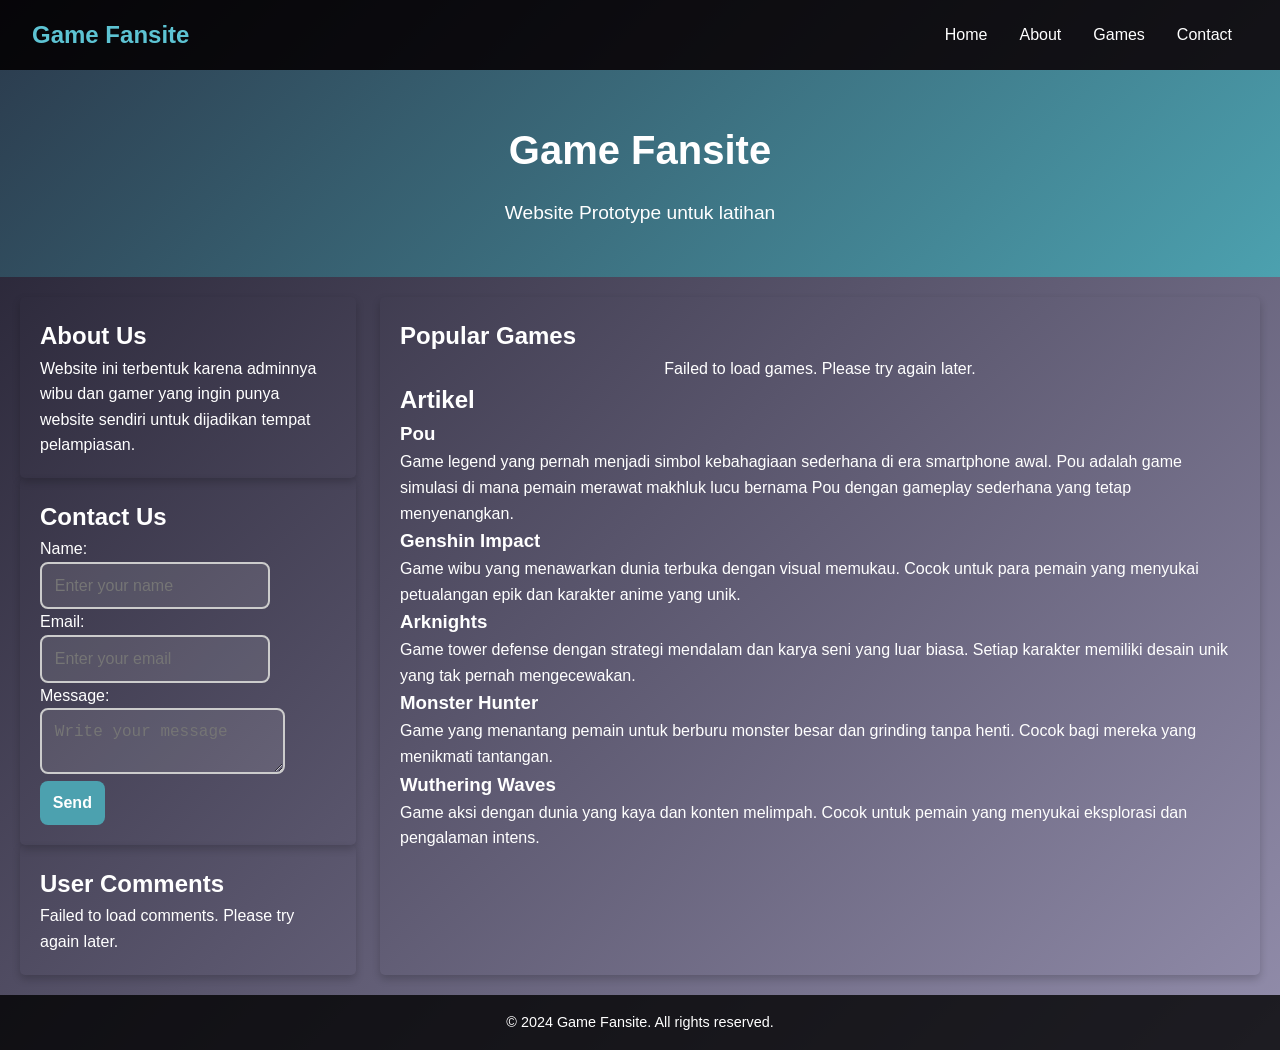
<file: index.html>
<!DOCTYPE html>
<html lang="en">
<head>
  <meta charset="UTF-8">
  <meta name="viewport" content="width=device-width, initial-scale=1.0">
  <title>Fansite Game</title>
  <link rel="stylesheet" href="style/style.css">
</head>
<body>
    <header>
        <nav class="navbar">
            <div class="logo">Game Fansite</div>
            <ul class="nav-links">
              <li><a href="#home">Home</a></li>
              <li><a href="#about">About</a></li>
              <li><a href="#games">Games</a></li>
              <li><a href="#contact">Contact</a></li>
            </ul>
          </nav> 
          <section class="hero">
            <h1>Game Fansite</h1>
            <p>Website Prototype untuk latihan</p>
          </section>
    </header>
  
  <main>
    <aside>
        <article class="about card">
            <section class="content-section">
                <h2>About Us</h2>
                <p>Website ini terbentuk karena adminnya wibu dan gamer yang ingin punya website sendiri untuk dijadikan tempat pelampiasan.</p>
            </section>
        </article>
        <article class="Contact card">
            <section class="content-section">
                <h2>Contact Us</h2>
                <form id="contactForm" method="POST">
                    <div class="form-group">
                      <label for="name">Name:</label><br>
                      <input type="text" id="name" placeholder="Enter your name" required name="name">
                    </div>
                    <div class="form-group">
                      <label for="email">Email:</label><br>
                      <input type="email" id="email" placeholder="Enter your email" required name="email">
                    </div>
                    <div class="form-group">
                      <label for="message">Message:</label><br>
                      <textarea id="message" placeholder="Write your message" required name="message"></textarea>
                    </div>
                    <button type="submit" class="btn-submit">Send</button>
                  </form>
              </section>
              <div id="notification"></div>
        </article>
        <article class="comments card">
            <section class="content-section">
                <h2>User Comments</h2>
                <div class="comments-list">
                    <!-- Comments will be populated by JavaScript -->
                </div>
            </section>
        </article>
    </aside>

    <div class="games card">
        <section class="content-section">
            <h2>Popular Games</h2>
            <div class="games-list">
              <!-- List of Games Populated by JavaScript -->
            </div>
        </section>
        <section class="content-section">
            <h2>Artikel</h2>
            <div class="game-articles">
                <article>
                    <h3>Pou</h3>
                    <p>Game legend yang pernah menjadi simbol kebahagiaan sederhana di era smartphone awal. Pou adalah game simulasi di mana pemain merawat makhluk lucu bernama Pou dengan gameplay sederhana yang tetap menyenangkan.</p>
                </article>
                <article>
                    <h3>Genshin Impact</h3>
                    <p>Game wibu yang menawarkan dunia terbuka dengan visual memukau. Cocok untuk para pemain yang menyukai petualangan epik dan karakter anime yang unik.</p>
                </article>
                <article>
                    <h3>Arknights</h3>
                    <p>Game tower defense dengan strategi mendalam dan karya seni yang luar biasa. Setiap karakter memiliki desain unik yang tak pernah mengecewakan.</p>
                </article>
                <article>
                    <h3>Monster Hunter</h3>
                    <p>Game yang menantang pemain untuk berburu monster besar dan grinding tanpa henti. Cocok bagi mereka yang menikmati tantangan.</p>
                </article>
                <article>
                    <h3>Wuthering Waves</h3>
                    <p>Game aksi dengan dunia yang kaya dan konten melimpah. Cocok untuk pemain yang menyukai eksplorasi dan pengalaman intens.</p>
                </article>
            </div>
        </section>
    </div>
  </main>

  <!-- Footer -->
  <footer>
    <p>&copy; 2024 Game Fansite. All rights reserved.</p>
  </footer>

  <script src="/script/script.js"></script>
</body>
</html>
</file>
<file: style/style.css>
/* Global Styles */
* {
    margin: 0;
    padding: 0;
    box-sizing: border-box;
  }
  
  body {
    font-family: 'Roboto', sans-serif;
    line-height: 1.6;
    background: linear-gradient(135deg, #1f1c2c, #928dab);
    color: #fff;
    overflow-x: hidden;
  }
  
  /* Navbar */
  .navbar {
    display: flex;
    justify-content: space-between;
    align-items: center;
    padding: 1rem 2rem;
    background: rgba(0, 0, 0, 0.8);
    position: sticky;
    top: 0;
    z-index: 10;
  }
  
  .navbar .logo {
    font-size: 1.5rem;
    font-weight: bold;
    color: #5dc3d3;
  }
  
  .navbar ul {
    list-style: none;
    display: flex;
  }
  
  .navbar ul li {
    margin: 0 1rem;
  }
  
  .navbar ul li a {
    text-decoration: none;
    color: #fff;
    transition: color 0.3s ease;
  }
  
  .navbar ul li a:hover {
    color: #5dc3d3;
  }
  
  main{
    padding: 20px;
    overflow: auto;
  
    display: flex;
    gap: 1.5rem;
  }
  
  /* Hero Section */
  .hero {
    text-align: center;
    padding: 3rem 2rem;
    background: linear-gradient(135deg, #2c3e50, #4ca1af);
    color: #fff;
  }
  
  .hero h1 {
    font-size: 2.5rem;
    margin-bottom: 1rem;
  }
  
  .hero p {
    font-size: 1.2rem;
  }
  
  /*About card, contact*/
  .card{
    box-shadow: 0 4px 8px 0 rgba(0,0,0,0.2);
    border-radius:  5px;
    padding: 20px;
  }
  
  input,
  textarea {
    padding: 0.8rem;
    border: 2px solid #ccc;
    border-radius: 8px;
    font-size: 1rem;
    background: rgba(255, 255, 255, 0.1);
    color: #fff;
    outline: none;
    transition: border-color 0.3s ease, box-shadow 0.3s ease;
  }
  
  .btn-submit {
    padding: 0.8rem;
    border: none;
    border-radius: 8px;
    background: #4ca1af;
    color: #fff;
    font-size: 1rem;
    font-weight: bold;
    cursor: pointer;
    transition: transform 0.3s ease;
  }
  
  aside{
    flex: 2;
  }
  
  /* Section Container */
  .section-container {
    padding: 2rem;
  }
  
  .section-container h2 {
    text-align: center;
    margin-bottom: 1.5rem;
    font-size: 2rem;
    color: #f39c12;
  }
  
  /* Games List */
  .games{
    flex: 5;
    display: flex;
    flex-flow: column nowrap;
  }
  
  .games-list {
    display: flex;
    flex-wrap: wrap;
    gap: 1.5rem;
    justify-content: center;
  }
  
  .game-item {
    background: rgba(255, 255, 255, 0.1);
    padding: 1rem;
    border-radius: 10px;
    width: 300px;
    text-align: center;
    box-shadow: 0px 4px 6px rgba(0, 0, 0, 0.1);
    transition: transform 0.3s ease;
  }
  
  .game-item h3 {
    margin-bottom: 0.5rem;
    font-size: 1.5rem;
    color: #f39c12;
  }
  
  .game-item p {
    font-size: 1rem;
    color: #eee;
  }
  
  .game-item:hover {
    transform: translateY(-10px);
    background: rgba(255, 255, 255, 0.2);
  }
  
  /* Footer */
  footer {
    text-align: center;
    padding: 1rem 0;
    background: rgba(0, 0, 0, 0.8);
    font-size: 0.9rem;
  }
</file>
